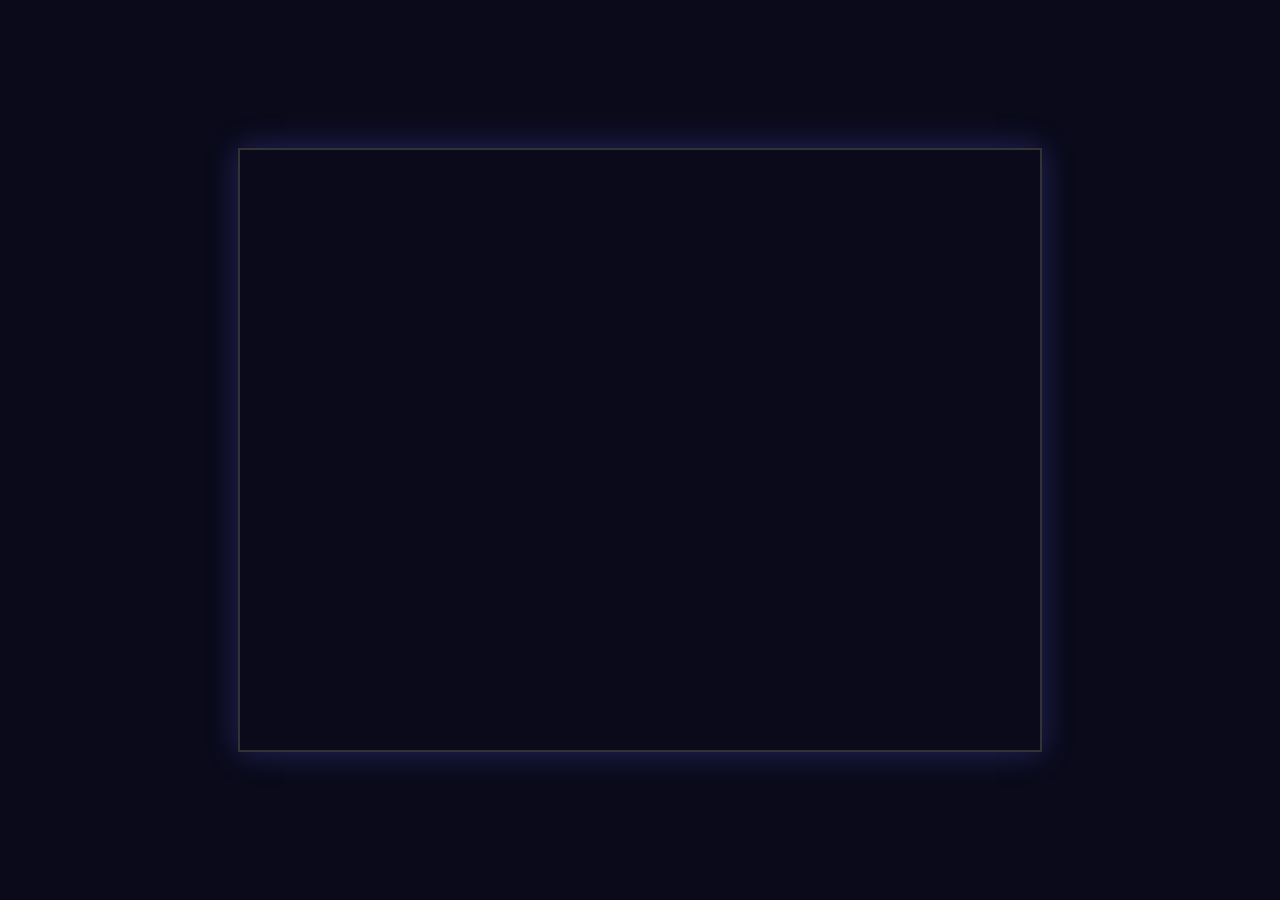
<file: index.html>
<!DOCTYPE html>
<html>
<head>
  <meta charset="UTF-8" />
  <meta http-equiv="refresh" content="0; url=19_arkanoid/" />
  <title>Redirecting...</title>
</head>
<body>
  <a href="19_arkanoid/">Click here if not redirected</a>
</body>
</html>
</file>
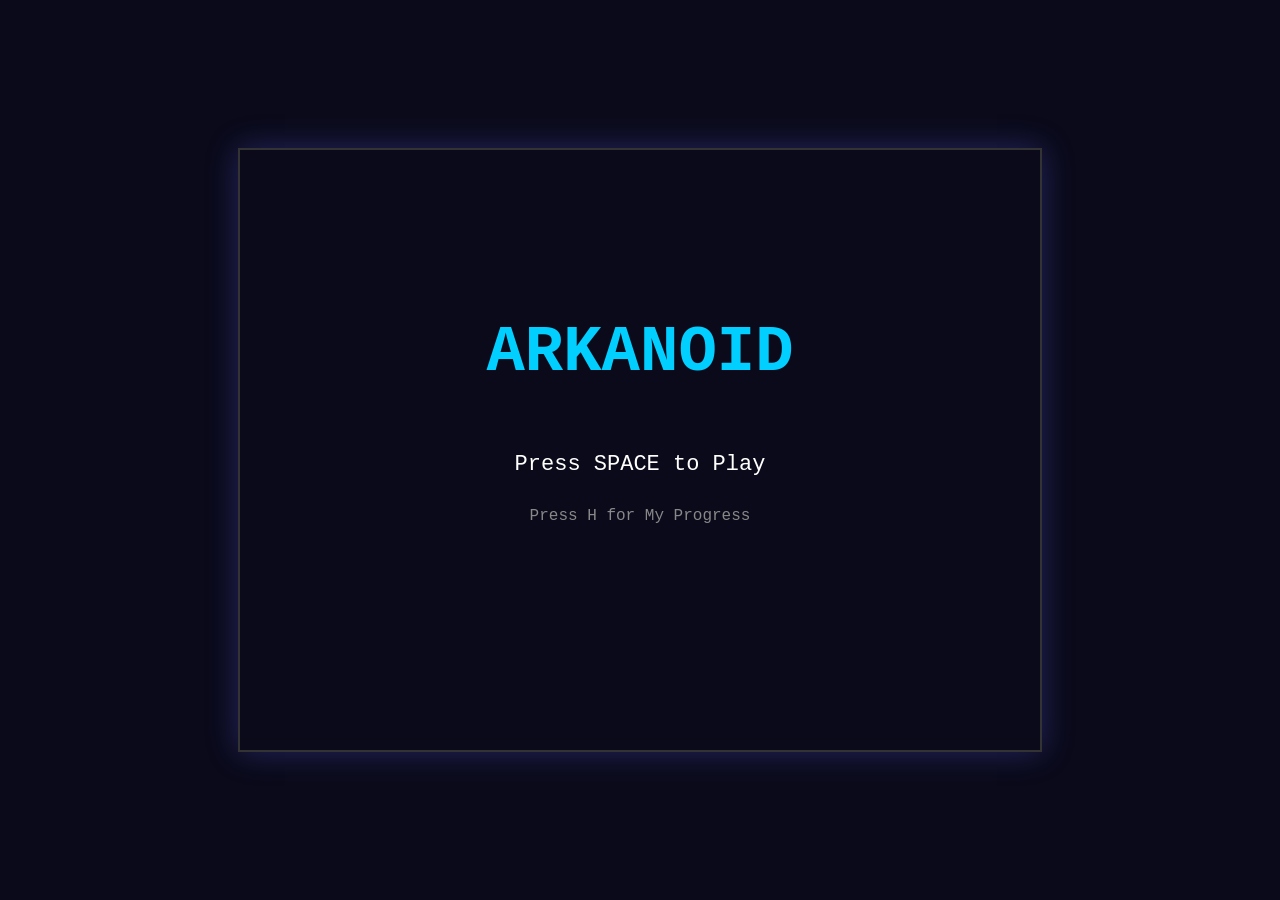
<file: 19_arkanoid/index.html>
<!DOCTYPE html>
<html lang="en">
<head>
  <meta charset="UTF-8" />
  <meta name="viewport" content="width=device-width, initial-scale=1.0" />
  <title>Arkanoid</title>
  <link rel="stylesheet" href="css/style.css" />
</head>
<body>
  <div id="game-container">
    <canvas id="gameCanvas" width="800" height="600"></canvas>
  </div>
  <script src="js/audio.js"></script>
  <script src="js/history.js"></script>
  <script src="js/particles.js"></script>
  <script src="js/ball.js"></script>
  <script src="js/paddle.js"></script>
  <script src="js/brick.js"></script>
  <script src="js/levels.js"></script>
  <script src="js/collision.js"></script>
  <script src="js/game.js"></script>
</body>
</html>
</file>
<file: 19_arkanoid/css/style.css>
* {
  margin: 0;
  padding: 0;
  box-sizing: border-box;
}

body {
  background: #0a0a1a;
  display: flex;
  justify-content: center;
  align-items: center;
  min-height: 100vh;
  font-family: 'Courier New', monospace;
}

#game-container {
  position: relative;
}

#gameCanvas {
  display: block;
  border: 2px solid #333;
  box-shadow: 0 0 30px rgba(100, 100, 255, 0.3);
}
</file>
